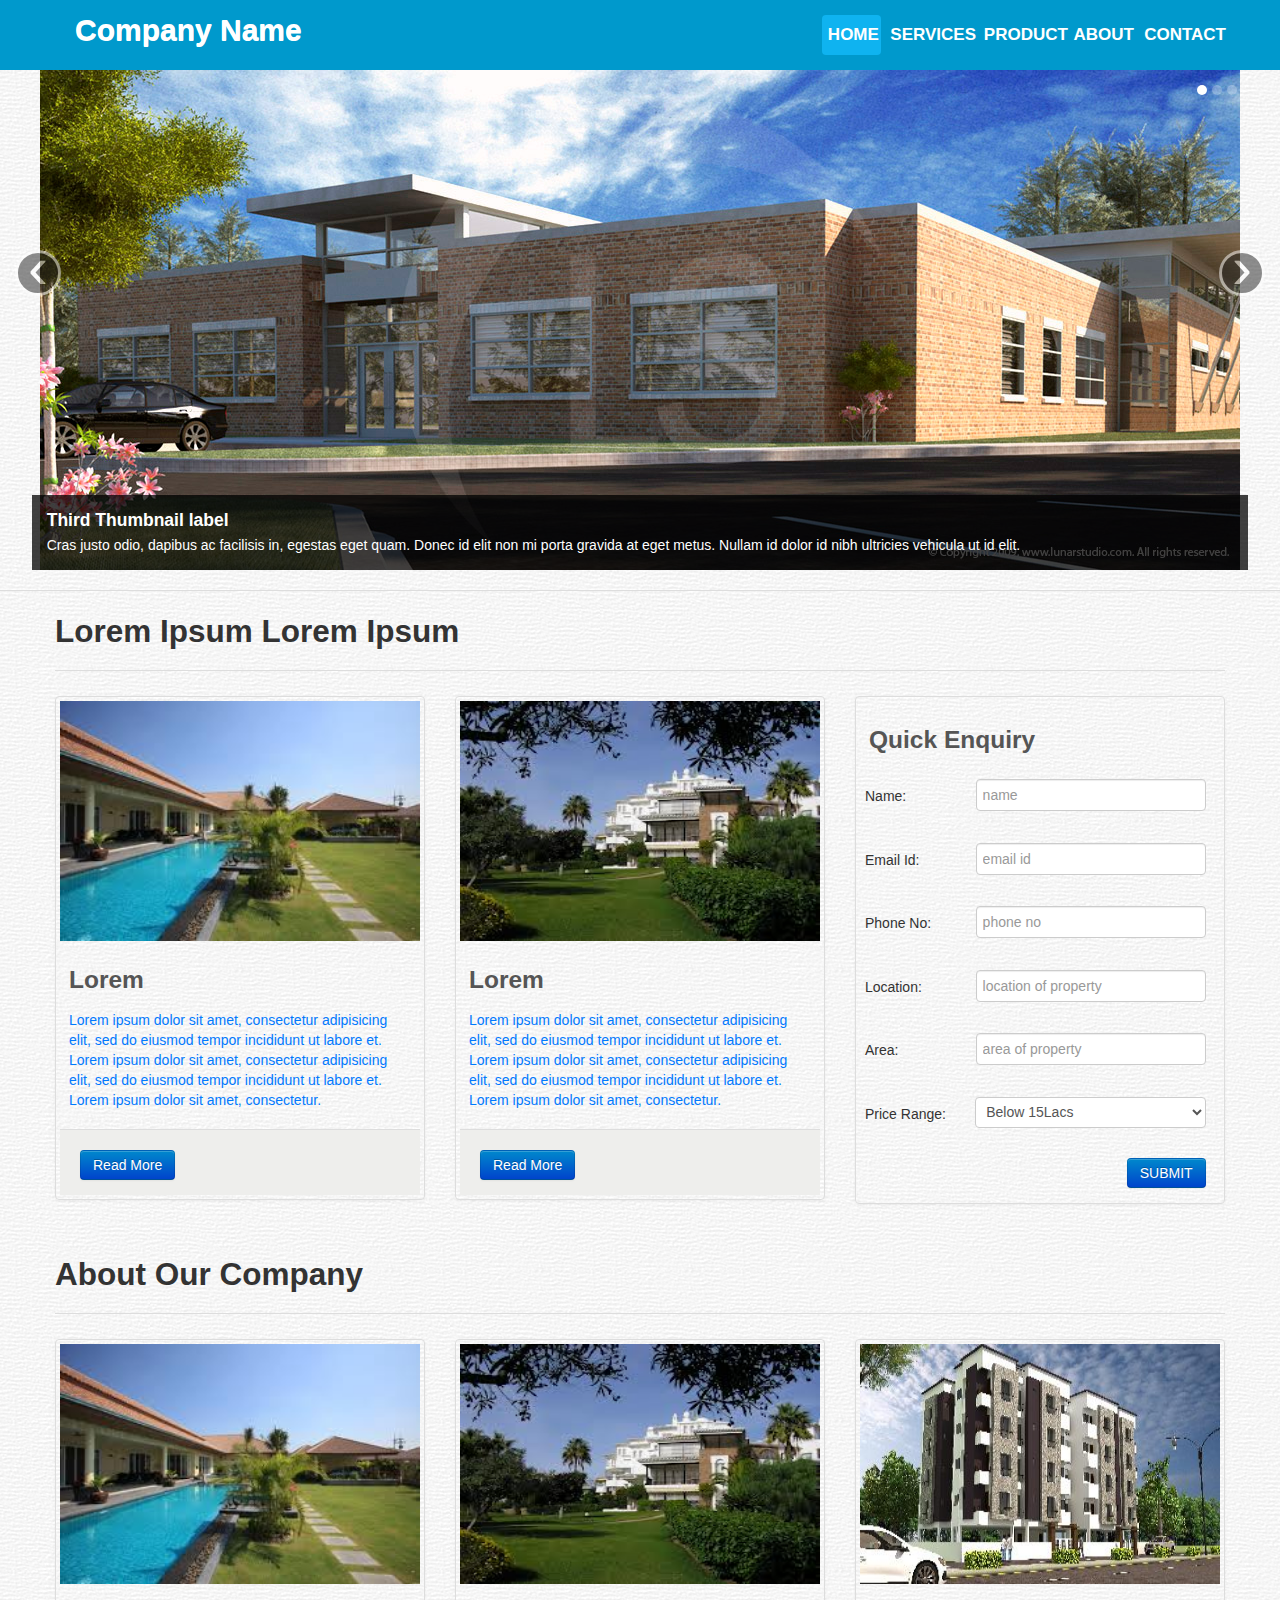
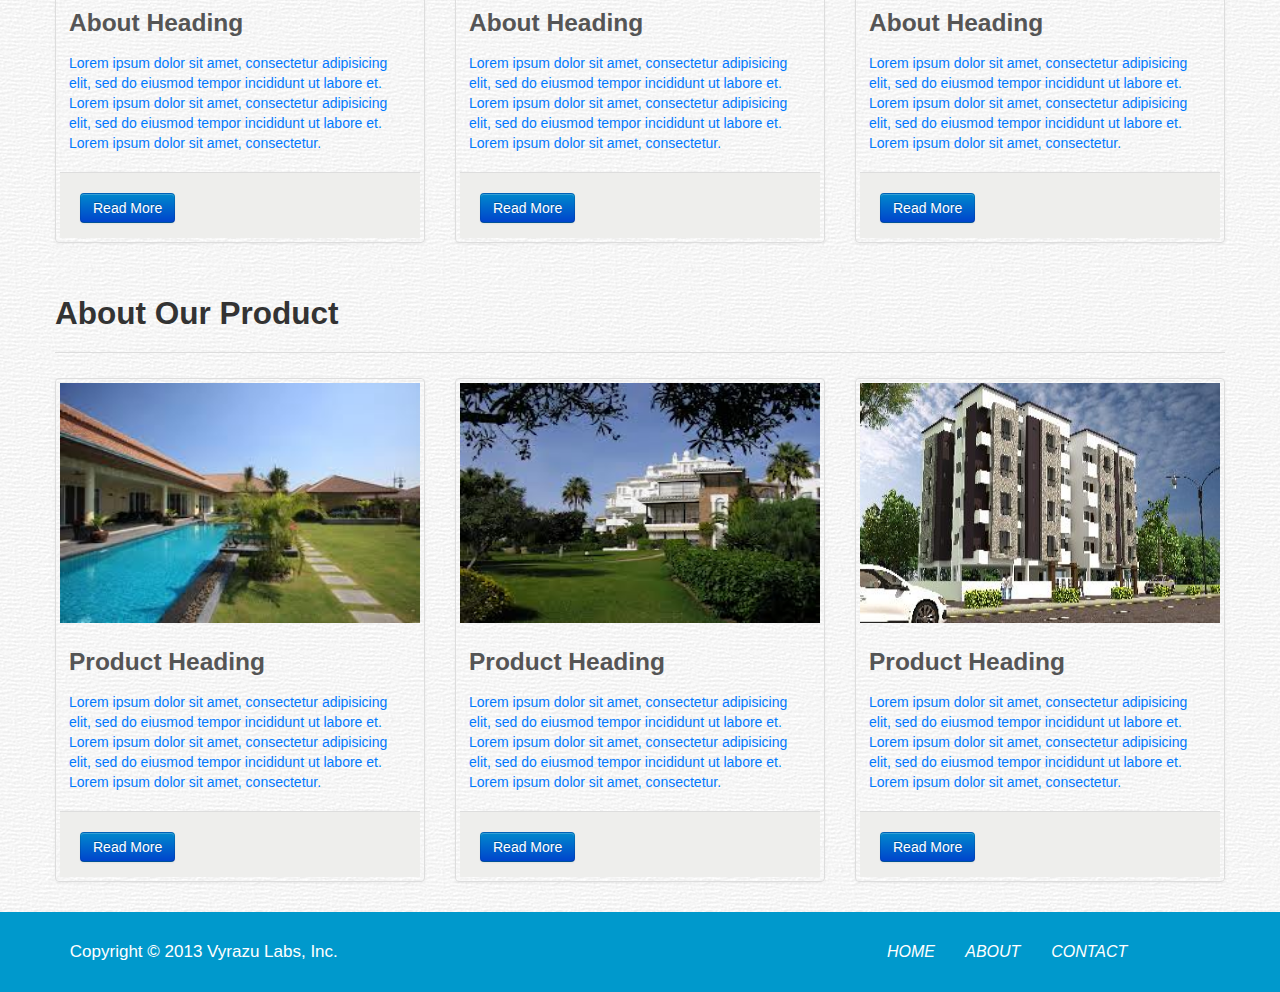
<file: index.html>
<!DOCTYPE html PUBLIC "-//W3C//DTD XHTML 1.0 Transitional//EN" "http://www.w3.org/TR/xhtml1/DTD/xhtml1-transitional.dtd">
<html xmlns="http://www.w3.org/1999/xhtml">
<head>
<meta http-equiv="Content-Type" content="text/html; charset=utf-8" />
<meta name="viewport" content="width=device-width, initial-scale=1.0">
<link href="css/bootstrap.css" type="text/css" rel="stylesheet" />
<link href="css/bootstrap-responsive.css" type="text/css" rel="stylesheet" />
<link href="css/style.css" type="text/css" rel="stylesheet" />
<script src="http://ajax.googleapis.com/ajax/libs/jquery/1.10.2/jquery.min.js"></script>
<script src="js/bootstrap.js"></script>
<title>HOME</title>
</head>

<body>
	<!----- header starts here ----------->
	<div class="header">
    	<div class="navbar navbar-fixed-top nav_top">
        
            <div class="container">
                <a class="brand_header">Company Name</a>
                <a class="btn btn-navbar" data-toggle="collapse" data-target=".nav-collapse">
                	<span class="icon-bar"></span>
                    <span class="icon-bar"></span>
                    <span class="icon-bar"></span>
                </a>
                <div class="nav-collapse collapse" style="height:0px;">
                	<ul class="nav pull-right nav_bar">
                    	<li><a href="index.html" class="nav_bar_active">HOME</a></li>
                        <li><a href="services.html">SERVICES</a></li>
                        <li><a href="product.html">PRODUCT</a></li>
                        <li><a href="about.html">ABOUT</a></li>
                        <li><a href="contact.html">CONTACT</a></li>
                    </ul>
                </div>
            </div>
           
        </div>
    </div>
    <!------- header ends here---------->
    <div class="content">
    <!------- slider starts here ------->
 		<div class="slider_outline">
        
            <div id="myCarousel" class="carousel slide">
              <ol class="carousel-indicators">
                <li data-target="#myCarousel" data-slide-to="0" class="active"></li>
                <li data-target="#myCarousel" data-slide-to="1"></li>
                <li data-target="#myCarousel" data-slide-to="2"></li>
              </ol>
              <!-- Carousel items -->
              <div class="carousel-inner">
                <div class="active item">
                	<img src="img/bootstrap-mdo-sfmoma-01.jpg" />
                    <div class="carousel-caption">
                      <h4>Third Thumbnail label</h4>
                      <p>Cras justo odio, dapibus ac facilisis in, egestas eget quam. Donec id elit non mi porta gravida at eget metus. Nullam id dolor id nibh ultricies vehicula ut id elit.</p>
                    </div>
                </div>
                <div class="item">
                	<img src="img/bootstrap-mdo-sfmoma-02.jpg" />
                    <div class="carousel-caption">
                      <h4>Third Thumbnail label</h4>
                      <p>Cras justo odio, dapibus ac facilisis in, egestas eget quam. Donec id elit non mi porta gravida at eget metus. Nullam id dolor id nibh ultricies vehicula ut id elit.</p>
                    </div>
                </div>
                <div class="item">
                	<img src="img/bootstrap-mdo-sfmoma-03.jpg" />
                    <div class="carousel-caption">
                      <h4>Third Thumbnail label</h4>
                      <p>Cras justo odio, dapibus ac facilisis in, egestas eget quam. Donec id elit non mi porta gravida at eget metus. Nullam id dolor id nibh ultricies vehicula ut id elit.</p>
                    </div>
                </div>
              </div>
              <!-- Carousel nav -->
              <a class="carousel-control left" href="#myCarousel" data-slide="prev">&lsaquo;</a>
              <a class="carousel-control right" href="#myCarousel" data-slide="next">&rsaquo;</a>
            </div>        
        
        </div>
    <!------ slider ends here ---------->
    <!------ container Section starts here -------->
   		<div class="container">
        	<div class="page-header">
            	<h2> Lorem Ipsum Lorem Ipsum</h2>
            </div>
           <!----- 2nd section starts here ---------->
            <div class="row-fluid">
            	<ul class="thumbnails">
                	<li class="span4">
                    	<div class="thumbnail">
                        	<img src="img/image.jpg" alt="image1" class="thumbnail_img"/>
                            <div class="caption">
                            	<h3>Lorem</h3>
                                <p>Lorem ipsum dolor sit amet, consectetur adipisicing elit, sed do eiusmod tempor incididunt ut labore et. Lorem ipsum dolor sit amet, consectetur adipisicing elit, sed do eiusmod tempor incididunt ut labore et. Lorem ipsum dolor sit amet, consectetur.</p>
                            </div>
                            <div class="thumbnail_footer">
                            	<p> <a class="btn btn-primary" href="#"> Read More</a></p>
                            </div>
                        </div>
                    </li>
                    
                    <li class="span4">
                    	<div class="thumbnail">
                        	<img src="img/image2.jpg" alt="image2" class="thumbnail_img"/>
                            <div class="caption">
                            	<h3>Lorem</h3>
                                <p>Lorem ipsum dolor sit amet, consectetur adipisicing elit, sed do eiusmod tempor incididunt ut labore et. Lorem ipsum dolor sit amet, consectetur adipisicing elit, sed do eiusmod tempor incididunt ut labore et. Lorem ipsum dolor sit amet, consectetur.</p>
                            </div>
                            <div class="thumbnail_footer">
                            	<p> <a class="btn btn-primary" href="#"> Read More</a></p>
                            </div>
                        </div>
                    </li>
                    
                    <li class="span4">
                    	<div class="thumbnail">
                        	<div class="caption">
                            	<h3>Quick Enquiry</h3>
                            </div>
                             <form action="#" method="post" class="contact_form_h">
                                <div class="control-group">
                                    <div class="contact_form_label_h pull-left">Name:</div>
                                    <input type="text" placeholder="name" name="" class="pull-right"/>
                                    <div class="clearfix"></div>
                                </div>
                                <div class="control-group">
                                    <div class="contact_form_label_h pull-left">Email Id:</div>
                                    <input type="text" placeholder="email id" name="" class="pull-right"/>
                                    <div class="clearfix"></div>
                                </div>    
                                <div class="control-group">
                                    <div class="contact_form_label_h pull-left">Phone No:</div>
                                    <input type="text" placeholder="phone no" name="" class="pull-right"/>
                                    <div class="clearfix"></div>
                                </div>
                                <div class="control-group">
                                    <div class="contact_form_label_h pull-left">Location:</div>
                                    <input type="text" placeholder="location of property" name="" class="pull-right"/>
                                    <div class="clearfix"></div>
                                </div>
                                <div class="control-group">
                                    <div class="contact_form_label_h pull-left">Area:</div>
                                    <input type="text" placeholder="area of property" name="" class="pull-right"/>
                                    <div class="clearfix"></div>
                                </div>
                                <div class="control-group">
                                    <div class="contact_form_label_h pull-left">Price Range:</div>
                                    <select class="pull-right">
                                        <option>Below 15Lacs</option>
                                        <option>15Lacs - 30Lacs</option>
                                        <option>30Lac - 60Lacs</option>
                                        <option>60Lac - 1Crore</option>
                                        <option>Above 1Crore</option>
                                    </select>
                                    <div class="clearfix"></div>
                                </div>
                                <div class="control-group">
                                    <input type="submit" class="btn btn-primary pull-right" value="SUBMIT" />
                                    <div class="clearfix"></div>
                                </div>
                    		</form>
                        </div>
                    </li>
                </ul>
            </div>
            <!----- 2nd section ends here -------->
            <div class="page-header">
            	<h2> About Our Company</h2>
            </div>
            
             <!----- 4th section starts here ---------->
            <div class="row-fluid">
            	<ul class="thumbnails">
                	<li class="span4">
                    	<div class="thumbnail">
                        	<img src="img/image.jpg" alt="image1" class="thumbnail_img"/>
                            <div class="caption">
                            	<h3>About Heading</h3>
                                <p>Lorem ipsum dolor sit amet, consectetur adipisicing elit, sed do eiusmod tempor incididunt ut labore et. Lorem ipsum dolor sit amet, consectetur adipisicing elit, sed do eiusmod tempor incididunt ut labore et. Lorem ipsum dolor sit amet, consectetur.</p>
                            </div>
                            <div class="thumbnail_footer">
                            	<p> <a class="btn btn-primary" href="#"> Read More</a></p>
                            </div>
                        </div>
                    </li>
                    
                    <li class="span4">
                    	<div class="thumbnail">
                        	<img src="img/image2.jpg" alt="image2" class="thumbnail_img"/>
                            <div class="caption">
                            	<h3>About Heading</h3>
                                <p>Lorem ipsum dolor sit amet, consectetur adipisicing elit, sed do eiusmod tempor incididunt ut labore et. Lorem ipsum dolor sit amet, consectetur adipisicing elit, sed do eiusmod tempor incididunt ut labore et. Lorem ipsum dolor sit amet, consectetur.</p>
                            </div>
                            <div class="thumbnail_footer">
                            	<p> <a class="btn btn-primary" href="#"> Read More</a></p>
                            </div>
                        </div>
                    </li>
                    
                    <li class="span4">
                    	<div class="thumbnail">
                        	<img src="img/image3.jpg" alt="image3" class="thumbnail_img"/>
                            <div class="caption">
                            	<h3>About Heading</h3>
                                <p>Lorem ipsum dolor sit amet, consectetur adipisicing elit, sed do eiusmod tempor incididunt ut labore et. Lorem ipsum dolor sit amet, consectetur adipisicing elit, sed do eiusmod tempor incididunt ut labore et. Lorem ipsum dolor sit amet, consectetur.</p>
                            </div>
                            <div class="thumbnail_footer">
                            	<p> <a class="btn btn-primary" href="#"> Read More</a></p>
                            </div>
                        </div>
                    </li>
                </ul>
            </div>
            <!----- 4th section ends here -------->
            <div class="page-header">
            	<h2> About Our Product</h2>
            </div>
            
             <!----- 6th section starts here ---------->
            <div class="row-fluid">
            	<ul class="thumbnails">
                	<li class="span4">
                    	<div class="thumbnail">
                        	<img src="img/image.jpg" alt="image1" class="thumbnail_img"/>
                            <div class="caption">
                            	<h3>Product Heading</h3>
                                <p>Lorem ipsum dolor sit amet, consectetur adipisicing elit, sed do eiusmod tempor incididunt ut labore et. Lorem ipsum dolor sit amet, consectetur adipisicing elit, sed do eiusmod tempor incididunt ut labore et. Lorem ipsum dolor sit amet, consectetur.</p>
                            </div>
                            <div class="thumbnail_footer">
                            	<p> <a class="btn btn-primary" href="#"> Read More</a></p>
                            </div>
                        </div>
                    </li>
                    
                    <li class="span4">
                    	<div class="thumbnail">
                        	<img src="img/image2.jpg" alt="image2" class="thumbnail_img"/>
                            <div class="caption">
                            	<h3>Product Heading</h3>
                                <p>Lorem ipsum dolor sit amet, consectetur adipisicing elit, sed do eiusmod tempor incididunt ut labore et. Lorem ipsum dolor sit amet, consectetur adipisicing elit, sed do eiusmod tempor incididunt ut labore et. Lorem ipsum dolor sit amet, consectetur.</p>
                            </div>
                            <div class="thumbnail_footer">
                            	<p> <a class="btn btn-primary" href="#"> Read More</a></p>
                            </div>
                        </div>
                    </li>
                    
                    <li class="span4">
                    	<div class="thumbnail">
                        	<img src="img/image3.jpg" alt="image3" class="thumbnail_img"/>
                            <div class="caption">
                            	<h3>Product Heading</h3>
                                <p>Lorem ipsum dolor sit amet, consectetur adipisicing elit, sed do eiusmod tempor incididunt ut labore et. Lorem ipsum dolor sit amet, consectetur adipisicing elit, sed do eiusmod tempor incididunt ut labore et. Lorem ipsum dolor sit amet, consectetur.</p>
                            </div>
                            <div class="thumbnail_footer">
                            	<p> <a class="btn btn-primary" href="#"> Read More</a></p>
                            </div>
                        </div>
                    </li>
                </ul>
            </div>
            <!----- 6th section ends here -------->
        </div>
    <!------ container Section ends here ---------->
     </div>   
    <!------- footer starts here ----------->
    	<div class="footer">
        	<div class="container">
            	<div class="row-fluid">
                	<div class="span4">
                    	<p> Copyright © 2013 Vyrazu Labs, Inc.</p>
                    </div>
                    <div class="span4 offset4">
                    	<ul class="thumbnails footer_nav">
                        	<li><a href="#">HOME</a></li>
                        	<li><a href="#">ABOUT</a></li>
                            <li><a href="#">CONTACT</a></li>
                        </ul>
                    </div>
                </div>
            </div>
        </div>
    <!------- footer ends here ----------->    

</body>
</html>
</file>
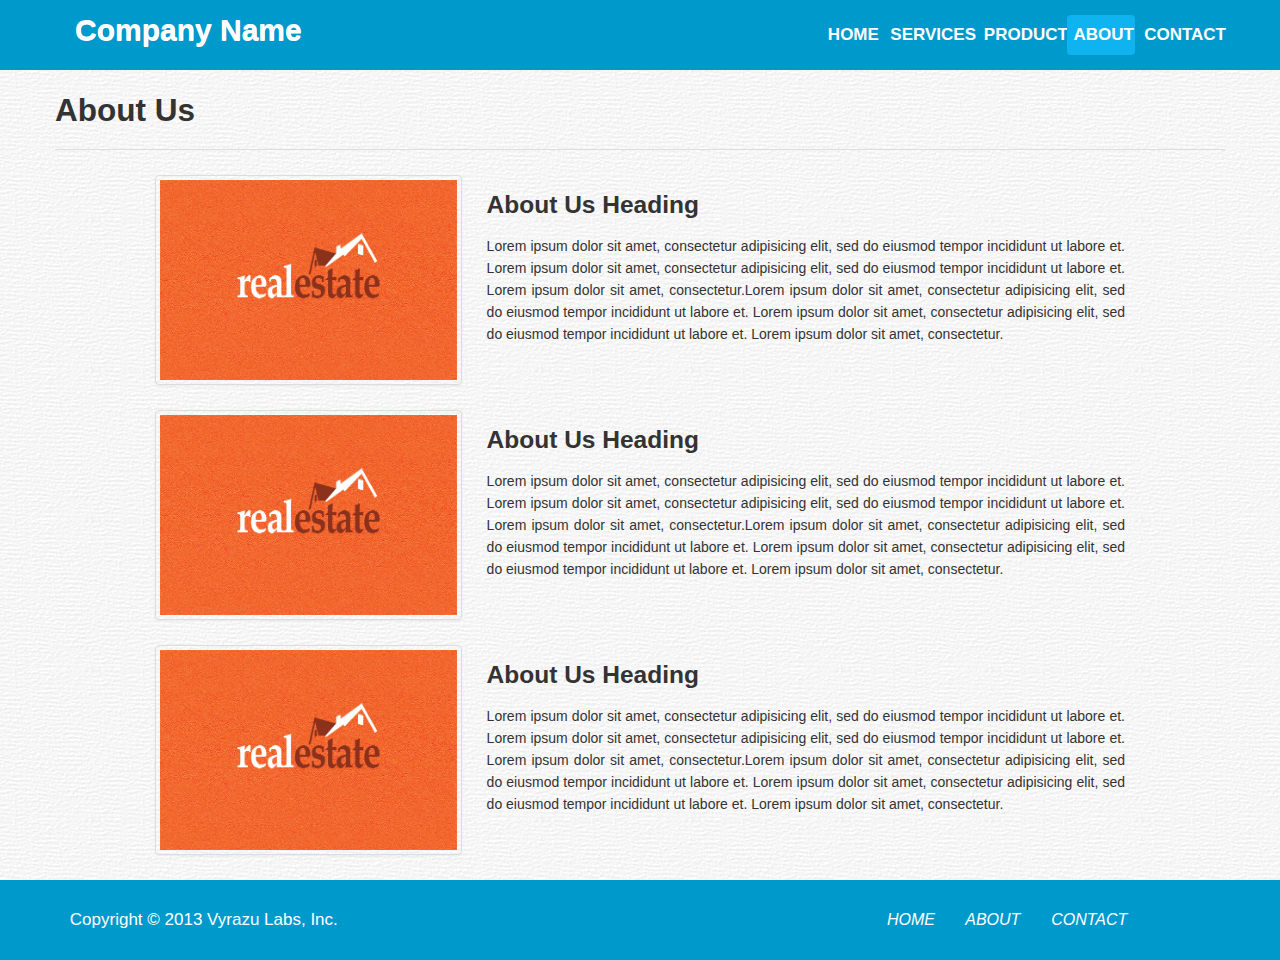
<file: about.html>
<!DOCTYPE html PUBLIC "-//W3C//DTD XHTML 1.0 Transitional//EN" "http://www.w3.org/TR/xhtml1/DTD/xhtml1-transitional.dtd">
<html xmlns="http://www.w3.org/1999/xhtml">
<head>
<meta http-equiv="Content-Type" content="text/html; charset=utf-8" />
<meta name="viewport" content="width=device-width, initial-scale=1.0">
<link href="css/bootstrap.css" type="text/css" rel="stylesheet" />
<link href="css/bootstrap-responsive.css" type="text/css" rel="stylesheet" />
<link href="css/style.css" type="text/css" rel="stylesheet" />
<script src="http://ajax.googleapis.com/ajax/libs/jquery/1.10.2/jquery.min.js"></script>
<script src="js/bootstrap.js"></script>
<title>ABOUT US</title>
</head>

<body>
	<!----- header starts here ----------->
	<div class="header">
    	<div class="navbar navbar-fixed-top nav_top">
        
            <div class="container">
                <a class="brand_header">Company Name</a>
                <a class="btn btn-navbar" data-toggle="collapse" data-target=".nav-collapse">
                	<span class="icon-bar"></span>
                    <span class="icon-bar"></span>
                    <span class="icon-bar"></span>
                </a>
                <div class="nav-collapse collapse" style="height:0px;">
                	<ul class="nav pull-right nav_bar">
                    	<li><a href="index.html">HOME</a></li>
                        <li><a href="services.html">SERVICES</a></li>
                        <li><a href="product.html">PRODUCT</a></li>
                        <li><a href="about.html" class="nav_bar_active">ABOUT</a></li>
                        <li><a href="contact.html">CONTACT</a></li>
                    </ul>
                </div>
            </div>
           
        </div>
    </div>
    <!------- header ends here---------->
    <!------ content starts here ------->
    <div class="content">
    	<!------ container Section starts here ------>
        <div class="container">
        	<div class="page-header">
            	<h2>About Us</h2>
            </div>
            <!----- middle section starts here----->
            <div class="row-fluid about_article">
            	<div class="span10 offset1">
                	<div class="row-fluid about_row">
                    	<div class="span4 about_centered">
                        	<div class="thumbnail">
                            	<img src="img/about1.jpg" class="about_thumbnail_img" />
                            </div>
                        </div>
                        <div class="span8">
                        	<h3> About Us Heading</h3>
                            <p>Lorem ipsum dolor sit amet, consectetur adipisicing elit, sed do eiusmod tempor incididunt ut labore et. Lorem ipsum dolor sit amet, consectetur adipisicing elit, sed do eiusmod tempor incididunt ut labore et. Lorem ipsum dolor sit amet, consectetur.Lorem ipsum dolor sit amet, consectetur adipisicing elit, sed do eiusmod tempor incididunt ut labore et. Lorem ipsum dolor sit amet, consectetur adipisicing elit, sed do eiusmod tempor incididunt ut labore et. Lorem ipsum dolor sit amet, consectetur.</p>
                        </div>
                    </div>
                    <div class="row-fluid about_row">
                    	<div class="span4 about_centered">
                        	<div class="thumbnail">
                            	<img src="img/about1.jpg" class="about_thumbnail_img" />
                            </div>
                        </div>
                        <div class="span8">
                        	<h3> About Us Heading</h3>
                            <p>Lorem ipsum dolor sit amet, consectetur adipisicing elit, sed do eiusmod tempor incididunt ut labore et. Lorem ipsum dolor sit amet, consectetur adipisicing elit, sed do eiusmod tempor incididunt ut labore et. Lorem ipsum dolor sit amet, consectetur.Lorem ipsum dolor sit amet, consectetur adipisicing elit, sed do eiusmod tempor incididunt ut labore et. Lorem ipsum dolor sit amet, consectetur adipisicing elit, sed do eiusmod tempor incididunt ut labore et. Lorem ipsum dolor sit amet, consectetur.</p>
                        </div>
                    </div>
                    <div class="row-fluid about_row">
                    	<div class="span4 about_centered">
                        	<div class="thumbnail">
                            	<img src="img/about1.jpg" class="about_thumbnail_img" />
                            </div>
                        </div>
                        <div class="span8">
                        	<h3> About Us Heading</h3>
                            <p>Lorem ipsum dolor sit amet, consectetur adipisicing elit, sed do eiusmod tempor incididunt ut labore et. Lorem ipsum dolor sit amet, consectetur adipisicing elit, sed do eiusmod tempor incididunt ut labore et. Lorem ipsum dolor sit amet, consectetur.Lorem ipsum dolor sit amet, consectetur adipisicing elit, sed do eiusmod tempor incididunt ut labore et. Lorem ipsum dolor sit amet, consectetur adipisicing elit, sed do eiusmod tempor incididunt ut labore et. Lorem ipsum dolor sit amet, consectetur.</p>
                        </div>
                    </div>
                </div>
            </div>
            <!----- middle section ends here------->
        </div>
        <!------ container Section ends here -------->    
    </div>
    <!------ content ends here ------->
    <!------- footer starts here ----------->
    	<div class="footer">
        	<div class="container">
            	<div class="row-fluid">
                	<div class="span4">
                    	<p> Copyright © 2013 Vyrazu Labs, Inc.</p>
                    </div>
                    <div class="span4 offset4">
                    	<ul class="thumbnails footer_nav">
                        	<li><a href="#">HOME</a></li>
                        	<li><a href="#">ABOUT</a></li>
                            <li><a href="#">CONTACT</a></li>
                        </ul>
                    </div>
                </div>
            </div>
        </div>
    <!------- footer ends here ----------->
</body>
</html>
</file>
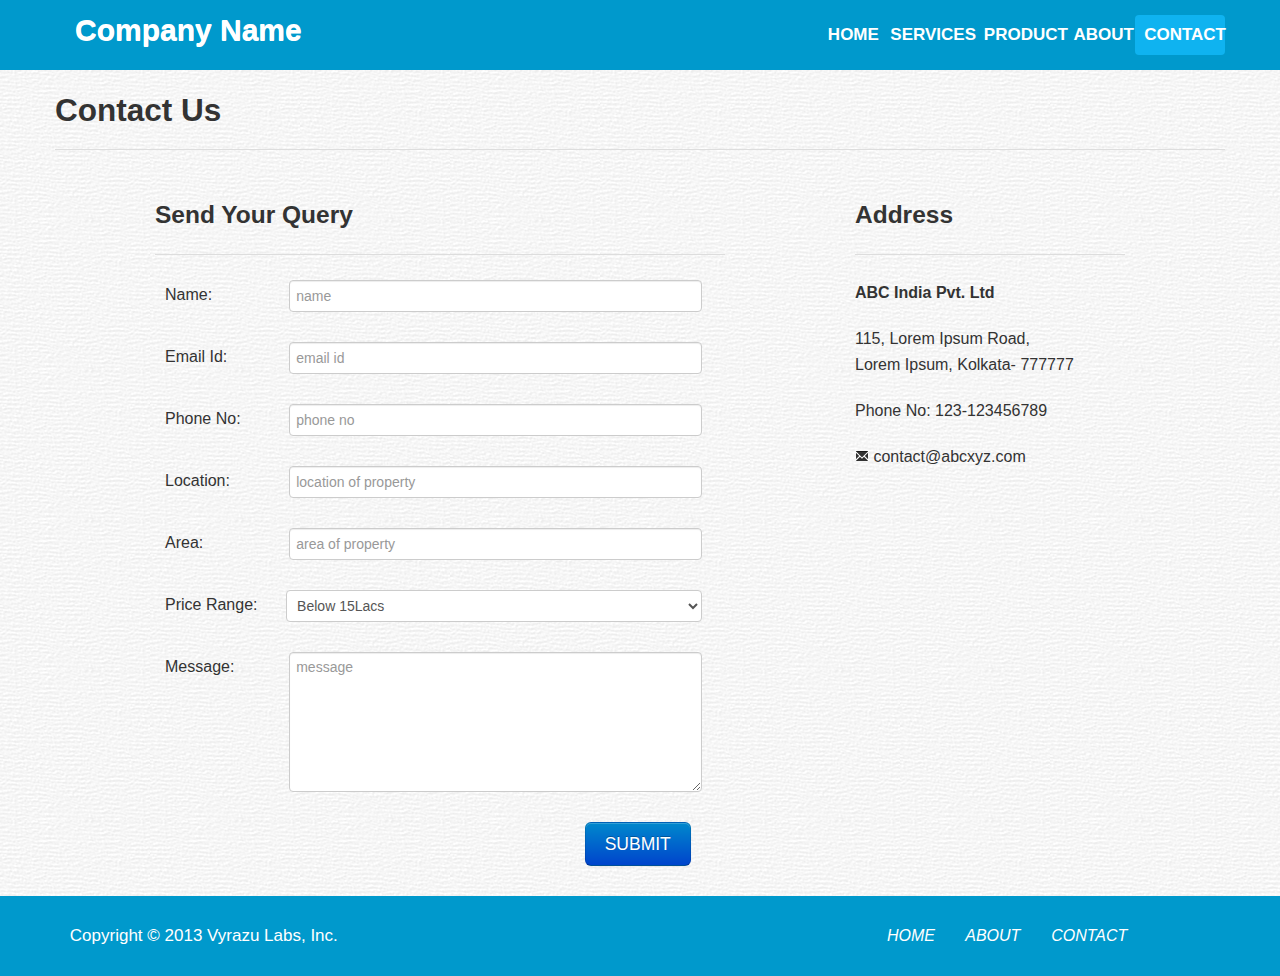
<file: contact.html>
<!DOCTYPE html PUBLIC "-//W3C//DTD XHTML 1.0 Transitional//EN" "http://www.w3.org/TR/xhtml1/DTD/xhtml1-transitional.dtd">
<html xmlns="http://www.w3.org/1999/xhtml">
<head>
<meta http-equiv="Content-Type" content="text/html; charset=utf-8" />
<meta name="viewport" content="width=device-width, initial-scale=1.0">
<link href="css/bootstrap.css" type="text/css" rel="stylesheet" />
<link href="css/bootstrap-responsive.css" type="text/css" rel="stylesheet" />
<link href="css/style.css" type="text/css" rel="stylesheet" />
<script src="http://ajax.googleapis.com/ajax/libs/jquery/1.10.2/jquery.min.js"></script>
<script src="js/bootstrap.js"></script>
<title>CONTACT US</title>
</head>

<body>
	<!----- header starts here ----------->
	<div class="header">
    	<div class="navbar navbar-fixed-top nav_top">
        
            <div class="container">
                <a class="brand_header">Company Name</a>
                <a class="btn btn-navbar" data-toggle="collapse" data-target=".nav-collapse">
                	<span class="icon-bar"></span>
                    <span class="icon-bar"></span>
                    <span class="icon-bar"></span>
                </a>
                <div class="nav-collapse collapse" style="height:0px;">
                	<ul class="nav pull-right nav_bar">
                    	<li><a href="index.html">HOME</a></li>
                        <li><a href="services.html">SERVICES</a></li>
                        <li><a href="product.html">PRODUCT</a></li>
                        <li><a href="about.html">ABOUT</a></li>
                        <li><a href="contact.html" class="nav_bar_active">CONTACT</a></li>
                    </ul>
                </div>
            </div>
           
        </div>
    </div>
    <!------- header ends here---------->
    <!------ content starts here ------->
    <div class="content">
    	<!------ container Section starts here ------>
        <div class="container">
        	<div class="page-header">
            	<h2>Contact Us</h2>
            </div>
            <!---- middle section starts here -------->
            <div class="row-fluid">
            	<div class="span6 offset1">
                	<div class="page-header">
                    	<h3> Send Your Query</h3>
                    </div>
                    <form action="#" method="post" class="contact_form">
                    	<div class="control-group">
                        	<div class="contact_form_label pull-left">Name:</div>
                            <input type="text" placeholder="name" name="" class="pull-right"/>
                            <div class="clearfix"></div>
                        </div>
                        <div class="control-group">
                        	<div class="contact_form_label pull-left">Email Id:</div>
                            <input type="text" placeholder="email id" name="" class="pull-right"/>
                            <div class="clearfix"></div>
                        </div>    
                        <div class="control-group">
                        	<div class="contact_form_label pull-left">Phone No:</div>
                            <input type="text" placeholder="phone no" name="" class="pull-right"/>
                            <div class="clearfix"></div>
                        </div>
                         <div class="control-group">
                        	<div class="contact_form_label pull-left">Location:</div>
                            <input type="text" placeholder="location of property" name="" class="pull-right"/>
                            <div class="clearfix"></div>
                        </div>
                         <div class="control-group">
                        	<div class="contact_form_label pull-left">Area:</div>
                            <input type="text" placeholder="area of property" name="" class="pull-right"/>
                            <div class="clearfix"></div>
                        </div>
                         <div class="control-group">
                        	<div class="contact_form_label pull-left">Price Range:</div>
                            <select class="pull-right">
                            	<option>Below 15Lacs</option>
                                <option>15Lacs - 30Lacs</option>
                                <option>30Lac - 60Lacs</option>
                                <option>60Lac - 1Crore</option>
                                <option>Above 1Crore</option>
                            </select>
                            <div class="clearfix"></div>
                        </div>
                        <div class="control-group">
                        	<div class="contact_form_label pull-left">Message:</div>
                            <textarea placeholder="message" name="" rows="30" cols="30" class="pull-right"></textarea>
                            <div class="clearfix"></div>
                        </div>
                        <div class="control-group">
                        	<input type="submit" class="btn btn-primary btn-large pull-right" value="SUBMIT" />
                            <div class="clearfix"></div>
                        </div>
                    </form>
                </div>
                <div class="span3 offset1">
                	<div class="page-header">
                    	<h3> Address</h3>
                    </div>
                    <div class="row-fluid">
                    	<address class="contact_address"> 
                        	<div class="contact_bottom_space"><strong>ABC India Pvt. Ltd</strong></div>
                            <div class="contact_bottom_space">115, Lorem Ipsum Road,<br /> Lorem Ipsum,
                            Kolkata- 777777
                            </div>
                            <div class="contact_bottom_space">Phone No: 123-123456789</div>
                            <div class="contact_bottom_space">
                            	<i class="icon-envelope"></i>
                                contact@abcxyz.com
                            </div>
                        </address>
                    </div>
                </div>
            </div>
            <!---- middle section ends here ---------->
        </div>
        <!------ container Section ends here -------->    
    </div>
    <!------ content ends here ------->
    <!------- footer starts here ----------->
    	<div class="footer">
        	<div class="container">
            	<div class="row-fluid">
                	<div class="span4">
                    	<p> Copyright © 2013 Vyrazu Labs, Inc.</p>
                    </div>
                    <div class="span4 offset4">
                    	<ul class="thumbnails footer_nav">
                        	<li><a href="#">HOME</a></li>
                        	<li><a href="#">ABOUT</a></li>
                            <li><a href="#">CONTACT</a></li>
                        </ul>
                    </div>
                </div>
            </div>
        </div>
    <!------- footer ends here ----------->
</body>
</html>
</file>
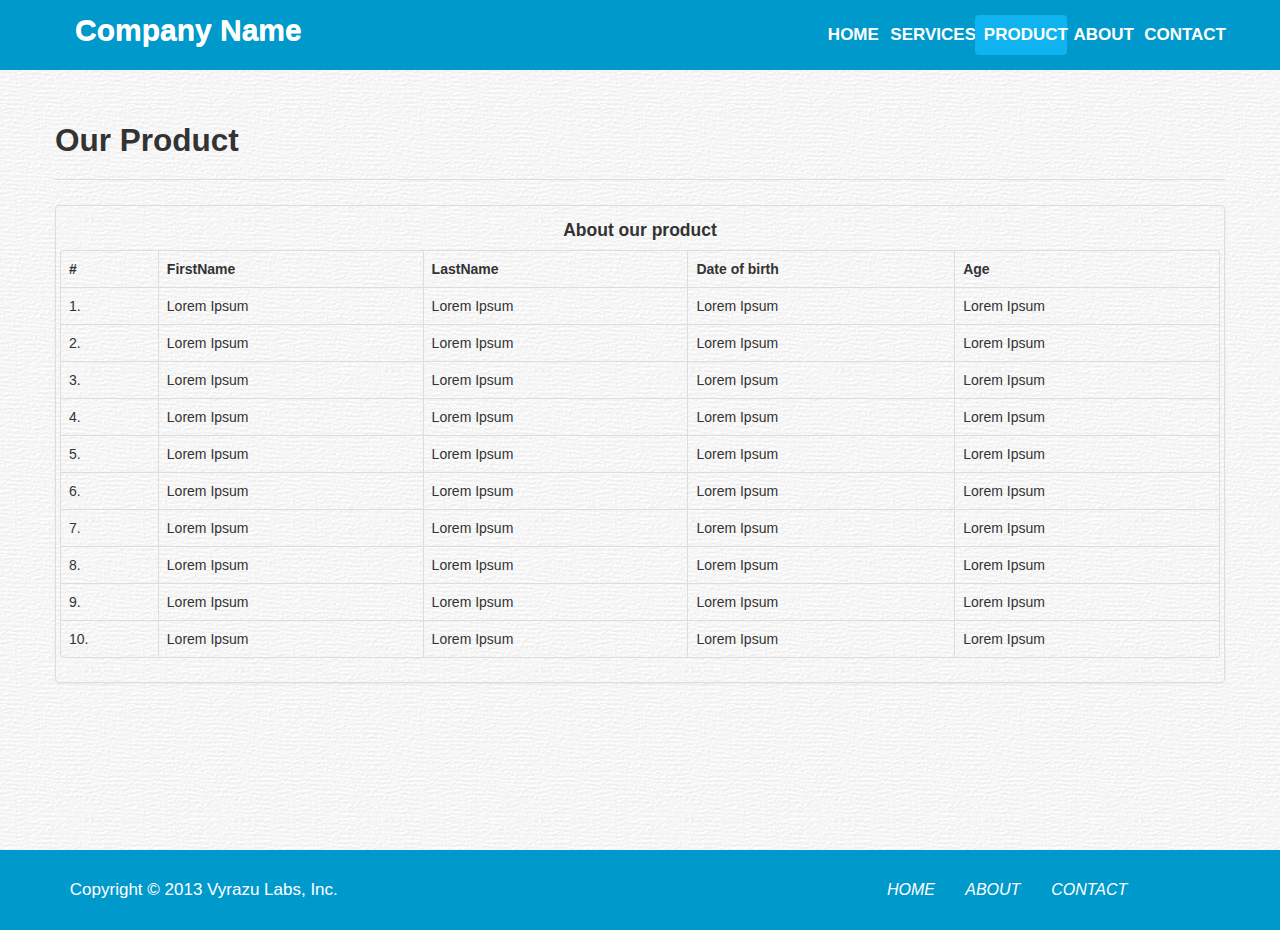
<file: product.html>
<!DOCTYPE html PUBLIC "-//W3C//DTD XHTML 1.0 Transitional//EN" "http://www.w3.org/TR/xhtml1/DTD/xhtml1-transitional.dtd">
<html xmlns="http://www.w3.org/1999/xhtml">
<head>
<meta http-equiv="Content-Type" content="text/html; charset=utf-8" />
<meta name="viewport" content="width=device-width, initial-scale=1.0">
<link href="css/bootstrap.css" type="text/css" rel="stylesheet" />
<link href="css/bootstrap-responsive.css" type="text/css" rel="stylesheet" />
<link href="css/style.css" type="text/css" rel="stylesheet" />
<script src="http://ajax.googleapis.com/ajax/libs/jquery/1.10.2/jquery.min.js"></script>
<script src="js/bootstrap.js"></script>
<title>PRODUCT</title>
</head>

<body>
	<!----- header starts here ----------->
	<div class="header">
    	<div class="navbar navbar-fixed-top nav_top">
        
            <div class="container">
                <a class="brand_header">Company Name</a>
                <a class="btn btn-navbar" data-toggle="collapse" data-target=".nav-collapse">
                	<span class="icon-bar"></span>
                    <span class="icon-bar"></span>
                    <span class="icon-bar"></span>
                </a>
                <div class="nav-collapse collapse" style="height:0px;">
                	<ul class="nav pull-right nav_bar">
                    	<li><a href="index.html">HOME</a></li>
                        <li><a href="services.html">SERVICES</a></li>
                        <li><a href="product.html" class="nav_bar_active">PRODUCT</a></li>
                        <li><a href="about.html">ABOUT</a></li>
                        <li><a href="contact.html">CONTACT</a></li>
                    </ul>
                </div>
            </div>
           
        </div>
    </div>
    <!------- header ends here---------->
    <!------ content starts here ------->
    <div class="content product_content">
    	<!------ container Section starts here ------>
        <div class="container">
        	<div class="page-header">
            	<h2>Our Product</h2>
            </div>
            <!-------- Table starts here ----------->
            <div class="row-fluid">
            	<div class="thumbnails">
                	<div class="span12">
                    	<div class="thumbnail">
                        	<table class="table table-bordered table-hover">
                            	<caption><h4>About our product</h4></caption>
                                <thead>
                                	<tr>
                                    	<th>#</th>
                                        <th>FirstName</th>
                                        <th>LastName</th>
                                        <th>Date of birth</th>
                                        <th>Age</th>
                                    </tr>
                                </thead>
                                <tbody>
                                	<tr>
                                    	<td>1.</td>
                                        <td>Lorem Ipsum</td>
                                        <td>Lorem Ipsum</td>
                                        <td>Lorem Ipsum</td>
                                        <td>Lorem Ipsum</td>
                                    </tr>
                                    <tr>
                                    	<td>2.</td>
                                        <td>Lorem Ipsum</td>
                                        <td>Lorem Ipsum</td>
                                        <td>Lorem Ipsum</td>
                                        <td>Lorem Ipsum</td>
                                    </tr>
                                    <tr>
                                    	<td>3.</td>
                                        <td>Lorem Ipsum</td>
                                        <td>Lorem Ipsum</td>
                                        <td>Lorem Ipsum</td>
                                        <td>Lorem Ipsum</td>
                                    </tr>
                                    <tr>
                                    	<td>4.</td>
                                        <td>Lorem Ipsum</td>
                                        <td>Lorem Ipsum</td>
                                        <td>Lorem Ipsum</td>
                                        <td>Lorem Ipsum</td>
                                    </tr>
                                    <tr>
                                    	<td>5.</td>
                                        <td>Lorem Ipsum</td>
                                        <td>Lorem Ipsum</td>
                                        <td>Lorem Ipsum</td>
                                        <td>Lorem Ipsum</td>
                                    </tr>
                                    <tr>
                                    	<td>6.</td>
                                        <td>Lorem Ipsum</td>
                                        <td>Lorem Ipsum</td>
                                        <td>Lorem Ipsum</td>
                                        <td>Lorem Ipsum</td>
                                    </tr>
                                    <tr>
                                    	<td>7.</td>
                                        <td>Lorem Ipsum</td>
                                        <td>Lorem Ipsum</td>
                                        <td>Lorem Ipsum</td>
                                        <td>Lorem Ipsum</td>
                                    </tr>
                                    <tr>
                                    	<td>8.</td>
                                        <td>Lorem Ipsum</td>
                                        <td>Lorem Ipsum</td>
                                        <td>Lorem Ipsum</td>
                                        <td>Lorem Ipsum</td>
                                    </tr>
                                    <tr>
                                    	<td>9.</td>
                                        <td>Lorem Ipsum</td>
                                        <td>Lorem Ipsum</td>
                                        <td>Lorem Ipsum</td>
                                        <td>Lorem Ipsum</td>
                                    </tr>
                                    <tr>
                                    	<td>10.</td>
                                        <td>Lorem Ipsum</td>
                                        <td>Lorem Ipsum</td>
                                        <td>Lorem Ipsum</td>
                                        <td>Lorem Ipsum</td>
                                    </tr>
                                </tbody>
                            </table>  
                        </div>
                    </div>
                </div>
            </div>
            <!--------Table ends here -------------->
        </div>
        <!------ container Section ends here -------->    
    </div>
    <!------ content ends here ------->
    <!------- footer starts here ----------->
    	<div class="footer">
        	<div class="container">
            	<div class="row-fluid">
                	<div class="span4">
                    	<p> Copyright © 2013 Vyrazu Labs, Inc.</p>
                    </div>
                    <div class="span4 offset4">
                    	<ul class="thumbnails footer_nav">
                        	<li><a href="#">HOME</a></li>
                        	<li><a href="#">ABOUT</a></li>
                            <li><a href="#">CONTACT</a></li>
                        </ul>
                    </div>
                </div>
            </div>
        </div>
    <!------- footer ends here ----------->  
</body>
</html>
</file>
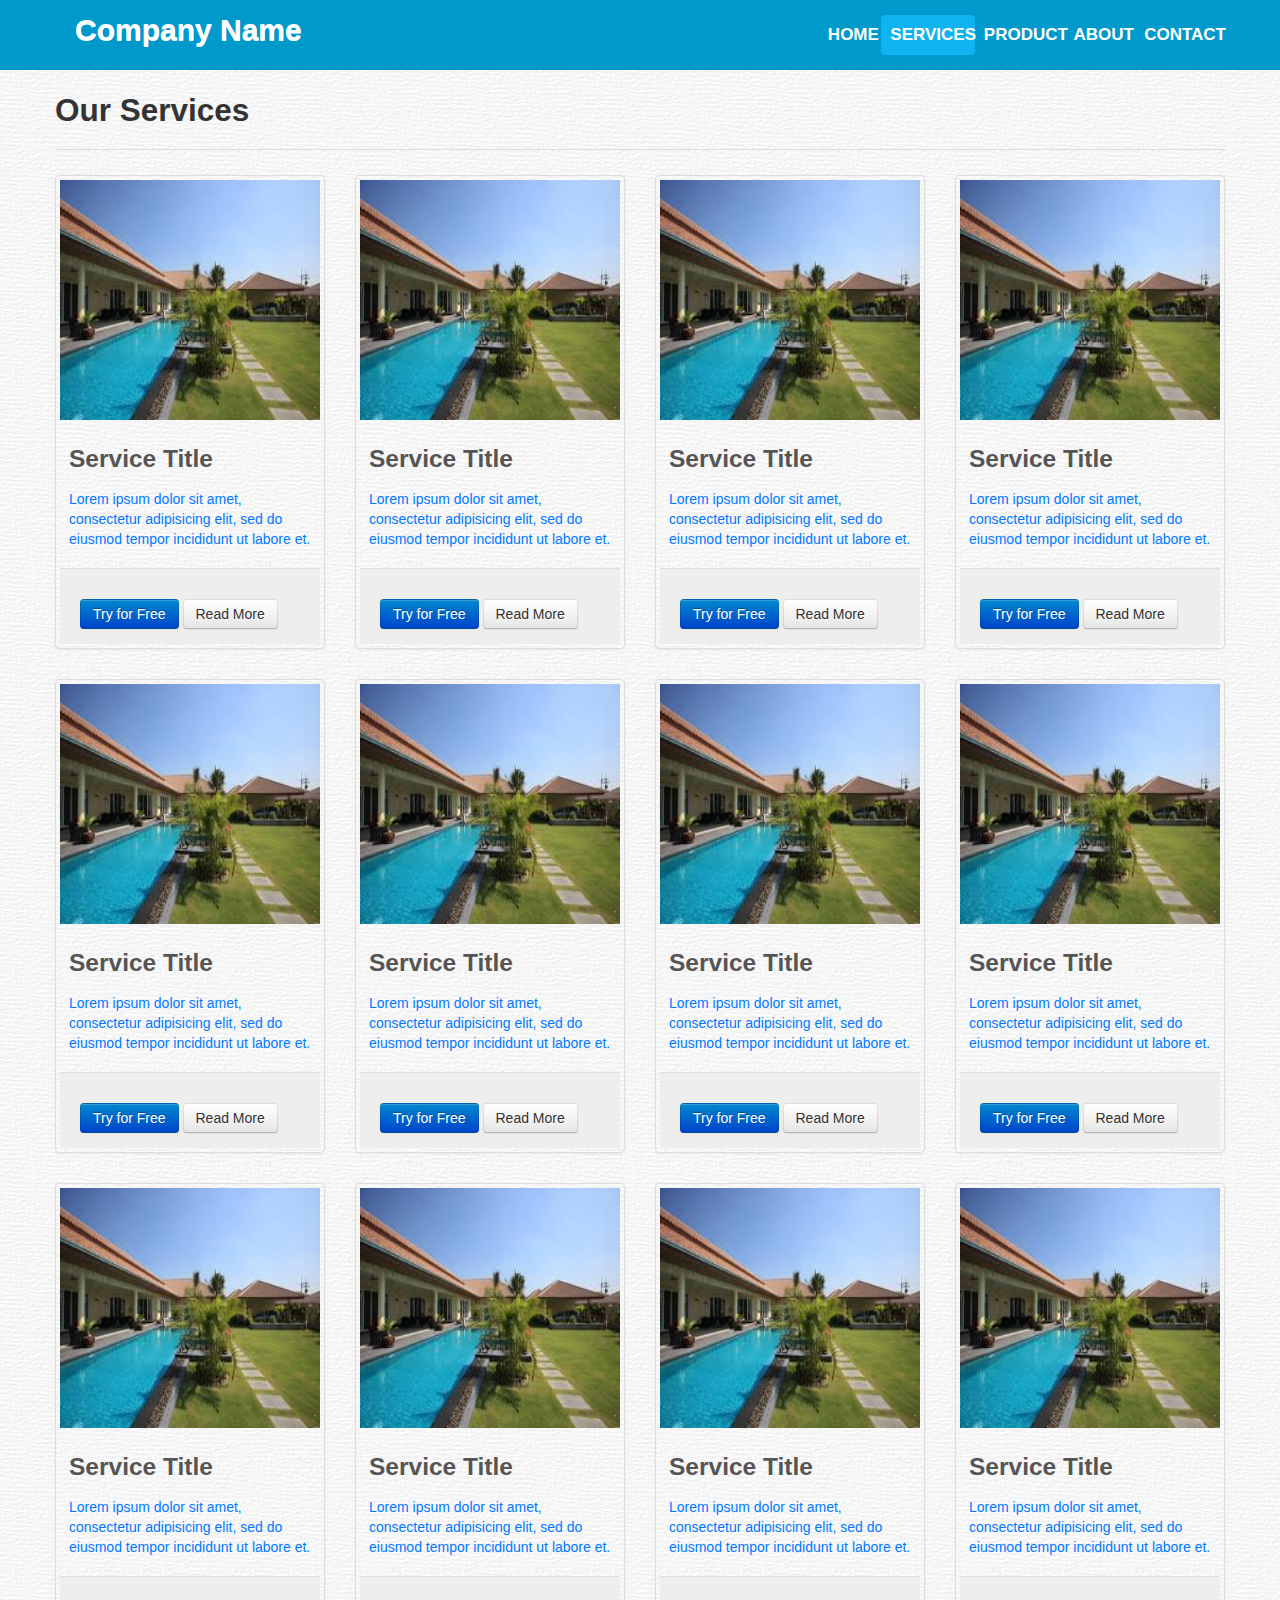
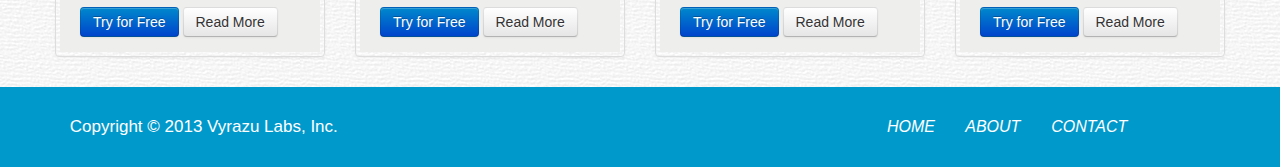
<file: services.html>
<!DOCTYPE html PUBLIC "-//W3C//DTD XHTML 1.0 Transitional//EN" "http://www.w3.org/TR/xhtml1/DTD/xhtml1-transitional.dtd">
<html xmlns="http://www.w3.org/1999/xhtml">
<head>
<meta http-equiv="Content-Type" content="text/html; charset=utf-8" />
<meta name="viewport" content="width=device-width, initial-scale=1.0">
<link href="css/bootstrap.css" type="text/css" rel="stylesheet" />
<link href="css/bootstrap-responsive.css" type="text/css" rel="stylesheet" />
<link href="css/style.css" type="text/css" rel="stylesheet" />
<script src="http://ajax.googleapis.com/ajax/libs/jquery/1.10.2/jquery.min.js"></script>
<script src="js/bootstrap.js"></script>
<title>SERVICES</title>
</head>

<body>
	<!----- header starts here ----------->
	<div class="header">
    	<div class="navbar navbar-fixed-top nav_top">
        
            <div class="container">
                <a class="brand_header">Company Name</a>
                <a class="btn btn-navbar" data-toggle="collapse" data-target=".nav-collapse">
                	<span class="icon-bar"></span>
                    <span class="icon-bar"></span>
                    <span class="icon-bar"></span>
                </a>
                <div class="nav-collapse collapse" style="height:0px;">
                	<ul class="nav pull-right nav_bar">
                    	<li><a href="index.html">HOME</a></li>
                        <li><a href="services.html" class="nav_bar_active">SERVICES</a></li>
                        <li><a href="product.html">PRODUCT</a></li>
                        <li><a href="about.html">ABOUT</a></li>
                        <li><a href="contact.html">CONTACT</a></li>
                    </ul>
                </div>
            </div>
           
        </div>
    </div>
    <!------- header ends here---------->
    <!------ content starts here ------->
    <div class="content">
    	<!------ container Section starts here ------>
        <div class="container">
        	<div class="page-header">
            	<h2>Our Services</h2>
            </div>
            <!----- 2nd section starts here ---------->
            <div class="row-fluid">
            	<ul class="thumbnails">
                	<li class="span3">
                    	<div class="thumbnail">
                        	<img src="img/image.jpg" alt="image1" class="thumbnail_img"/>
                            <div class="caption">
                            	<h3>Service Title</h3>
                                <p>Lorem ipsum dolor sit amet, consectetur adipisicing elit, sed do eiusmod tempor incididunt ut labore et.</p>
                            </div>
                            <div class="thumbnail_footer">
                            	<p> 
                                	<a class="btn btn-primary p_btn" href="#"> Try for Free</a>
                                	<a class="btn p_btn" href="#"> Read More</a>
                                </p>
                            </div>
                        </div>
                    </li>
                    <li class="span3">
                    	<div class="thumbnail">
                        	<img src="img/image.jpg" alt="image1" class="thumbnail_img"/>
                            <div class="caption">
                            	<h3>Service Title</h3>
                                <p>Lorem ipsum dolor sit amet, consectetur adipisicing elit, sed do eiusmod tempor incididunt ut labore et.</p>
                            </div>
                            <div class="thumbnail_footer">
                            	<p> 
                                	<a class="btn btn-primary p_btn" href="#"> Try for Free</a>
                                	<a class="btn p_btn" href="#"> Read More</a>
                                </p>
                            </div>
                        </div>
                    </li>
                    <li class="span3">
                    	<div class="thumbnail">
                        	<img src="img/image.jpg" alt="image1" class="thumbnail_img"/>
                            <div class="caption">
                            	<h3>Service Title</h3>
                                <p>Lorem ipsum dolor sit amet, consectetur adipisicing elit, sed do eiusmod tempor incididunt ut labore et.</p>
                            </div>
                            <div class="thumbnail_footer">
                            	<p> 
                                	<a class="btn btn-primary p_btn" href="#"> Try for Free</a>
                                	<a class="btn p_btn" href="#"> Read More</a>
                                </p>
                            </div>
                        </div>
                    </li>
                    <li class="span3">
                    	<div class="thumbnail">
                        	<img src="img/image.jpg" alt="image1" class="thumbnail_img"/>
                            <div class="caption">
                            	<h3>Service Title</h3>
                                <p>Lorem ipsum dolor sit amet, consectetur adipisicing elit, sed do eiusmod tempor incididunt ut labore et.</p>
                            </div>
                            <div class="thumbnail_footer">
                            	<p> 
                                	<a class="btn btn-primary p_btn" href="#"> Try for Free</a>
                                	<a class="btn p_btn" href="#"> Read More</a>
                                </p>
                            </div>
                        </div>
                    </li>
                </ul>
            </div>
            <!----- 2nd section starts here ---------->
            
             <!----- 3rd section starts here ---------->
            <div class="row-fluid">
            	<ul class="thumbnails">
                	<li class="span3">
                    	<div class="thumbnail">
                        	<img src="img/image.jpg" alt="image1" class="thumbnail_img"/>
                            <div class="caption">
                            	<h3>Service Title</h3>
                                <p>Lorem ipsum dolor sit amet, consectetur adipisicing elit, sed do eiusmod tempor incididunt ut labore et.</p>
                            </div>
                            <div class="thumbnail_footer">
                            	<p> 
                                	<a class="btn btn-primary p_btn" href="#"> Try for Free</a>
                                	<a class="btn p_btn" href="#"> Read More</a>
                                </p>
                            </div>
                        </div>
                    </li>
                    <li class="span3">
                    	<div class="thumbnail">
                        	<img src="img/image.jpg" alt="image1" class="thumbnail_img"/>
                            <div class="caption">
                            	<h3>Service Title</h3>
                                <p>Lorem ipsum dolor sit amet, consectetur adipisicing elit, sed do eiusmod tempor incididunt ut labore et.</p>
                            </div>
                            <div class="thumbnail_footer">
                            	<p> 
                                	<a class="btn btn-primary p_btn" href="#"> Try for Free</a>
                                	<a class="btn p_btn" href="#"> Read More</a>
                                </p>
                            </div>
                        </div>
                    </li>
                    <li class="span3">
                    	<div class="thumbnail">
                        	<img src="img/image.jpg" alt="image1" class="thumbnail_img"/>
                            <div class="caption">
                            	<h3>Service Title</h3>
                                <p>Lorem ipsum dolor sit amet, consectetur adipisicing elit, sed do eiusmod tempor incididunt ut labore et.</p>
                            </div>
                            <div class="thumbnail_footer">
                            	<p> 
                                	<a class="btn btn-primary p_btn" href="#"> Try for Free</a>
                                	<a class="btn p_btn" href="#"> Read More</a>
                                </p>
                            </div>
                        </div>
                    </li>
                    <li class="span3">
                    	<div class="thumbnail">
                        	<img src="img/image.jpg" alt="image1" class="thumbnail_img"/>
                            <div class="caption">
                            	<h3>Service Title</h3>
                                <p>Lorem ipsum dolor sit amet, consectetur adipisicing elit, sed do eiusmod tempor incididunt ut labore et.</p>
                            </div>
                            <div class="thumbnail_footer">
                            	<p> 
                                	<a class="btn btn-primary p_btn" href="#"> Try for Free</a>
                                	<a class="btn p_btn" href="#"> Read More</a>
                                </p>
                            </div>
                        </div>
                    </li>
                </ul>
            </div>
            <!----- 3rd section starts here ---------->
            
             <!----- 4th section starts here ---------->
            <div class="row-fluid">
            	<ul class="thumbnails">
                	<li class="span3">
                    	<div class="thumbnail">
                        	<img src="img/image.jpg" alt="image1" class="thumbnail_img"/>
                            <div class="caption">
                            	<h3>Service Title</h3>
                                <p>Lorem ipsum dolor sit amet, consectetur adipisicing elit, sed do eiusmod tempor incididunt ut labore et.</p>
                            </div>
                            <div class="thumbnail_footer">
                            	<p> 
                                	<a class="btn btn-primary p_btn" href="#"> Try for Free</a>
                                	<a class="btn p_btn" href="#"> Read More</a>
                                </p>
                            </div>
                        </div>
                    </li>
                    <li class="span3">
                    	<div class="thumbnail">
                        	<img src="img/image.jpg" alt="image1" class="thumbnail_img"/>
                            <div class="caption">
                            	<h3>Service Title</h3>
                                <p>Lorem ipsum dolor sit amet, consectetur adipisicing elit, sed do eiusmod tempor incididunt ut labore et.</p>
                            </div>
                            <div class="thumbnail_footer">
                            	<p> 
                                	<a class="btn btn-primary p_btn" href="#"> Try for Free</a>
                                	<a class="btn p_btn" href="#"> Read More</a>
                                </p>
                            </div>
                        </div>
                    </li>
                    <li class="span3">
                    	<div class="thumbnail">
                        	<img src="img/image.jpg" alt="image1" class="thumbnail_img"/>
                            <div class="caption">
                            	<h3>Service Title</h3>
                                <p>Lorem ipsum dolor sit amet, consectetur adipisicing elit, sed do eiusmod tempor incididunt ut labore et.</p>
                            </div>
                            <div class="thumbnail_footer">
                            	<p> 
                                	<a class="btn btn-primary p_btn" href="#"> Try for Free</a>
                                	<a class="btn p_btn" href="#"> Read More</a>
                                </p>
                            </div>
                        </div>
                    </li>
                    <li class="span3">
                    	<div class="thumbnail">
                        	<img src="img/image.jpg" alt="image1" class="thumbnail_img"/>
                            <div class="caption">
                            	<h3>Service Title</h3>
                                <p>Lorem ipsum dolor sit amet, consectetur adipisicing elit, sed do eiusmod tempor incididunt ut labore et.</p>
                            </div>
                            <div class="thumbnail_footer">
                            	<p> 
                                	<a class="btn btn-primary p_btn" href="#"> Try for Free</a>
                                	<a class="btn p_btn" href="#"> Read More</a>
                                </p>
                            </div>
                        </div>
                    </li>
                </ul>
            </div>
            <!----- 4th section starts here ---------->
        </div>
        <!------ container Section ends here -------->
    </div>
    <!------ content ends here ------->
    <!------- footer starts here ----------->
    	<div class="footer">
        	<div class="container">
            	<div class="row-fluid">
                	<div class="span4">
                    	<p> Copyright © 2013 Vyrazu Labs, Inc.</p>
                    </div>
                    <div class="span4 offset4">
                    	<ul class="thumbnails footer_nav">
                        	<li><a href="#">HOME</a></li>
                        	<li><a href="#">ABOUT</a></li>
                            <li><a href="#">CONTACT</a></li>
                        </ul>
                    </div>
                </div>
            </div>
        </div>
    <!------- footer ends here ----------->    

</body>
</html>
</file>
<file: css/style.css>
@charset "utf-8";
/* CSS Document */
/**********Text Css**********/
/********Text Css ends ******/
/********** nav bar section css **************/
.header{
	height:70px;
}
.brand_header{
	color:#ffffff;
	font-weight:bold;
	font-size:30px;
	cursor:pointer;
    display: block;
    float: left;
    padding:20px;
    text-shadow: 0 1px 0 #FFFFFF;
}
.brand_header:hover{
	text-decoration:none;
	color:#ffffff;
}
.nav_top{
	background-color: #0099CC;
    position: fixed;
    top: 0;
}
.nav_bar{
	padding:15px 0px;
	color:#ffffff;
}
.nav_bar li{
}
.nav_bar li a{
	color:#ffffff;
	font-size:17px;
	cursor:pointer;
}
.nav_bar li:hover{
	background-color:#0020FF;
	border-radius:4px;
}
.nav_bar_active{
	background-color:#0FB3F0;
	border-radius:4px;
}
.nav_button{
	margin-right:20px;
}
.nav-collapse .nav > li > a,
  .nav-collapse .dropdown-menu a {
	  color:#ffffff;
	  padding-left:10%;
	  border-radius:4px;
}
.nav-collapse .nav > li > a:hover,
  .nav-collapse .nav > li > a:focus,
  .nav-collapse .dropdown-menu a:hover,
  .nav-collapse .dropdown-menu a:focus {
    background-color: #0020FF;
}
.navbar .btn-navbar{
	margin-right:8%;
}
.content{
	background-image:url(../img/content.png);
	background-repeat:repeat;
	padding:0px 0px;
	min-height:720px;
}
/********* slider section***************/
.slider_outline{
	border-bottom:1px solid #DDD;
}
.carousel-inner > .item > img, .carousel-inner > .item > a > img{
	margin:0 auto;
}
.carousel-caption{
	width:92.7%;
	margin:0 auto;
}
.carousel-indicators {
	right: 43px;
}
/********** home page form*********/
.contact_form_h{
	margin-bottom:3%;
}
.contact_form_label_h{
	padding:7px 5px 10px;
	font-size:14px;
}
.contact_form_h input[type="text"]{
	height:22px;
}
.contact_form_h input[type="text"], .contact_form_h textarea{
	width:60%;
	margin-right:4%;
	margin-bottom:6%;
}
.contact_form_h select{
	width:64%;
	margin-right:4%;
	margin-bottom:20px;
	height:31px;
}
.contact_form_h textarea{
	height:80px;
}
.contact_form_h input[type="submit"]{
	margin-right:4%;
}

/******** Container section*********/
.page-header{
	margin-bottom:25px;
	border-bottom:1px solid #ddd;
}
.thumbnail_img{
	height:240px;
	width:100%;
}
.thumbnail_footer{
	background-color: #EEEEEC;
    border-top: 1px solid #DDDDDD;
    padding: 20px 20px 5px;
}
.caption p{
	color:#0179FE;
}
/******* footer css***********/
.footer{
	background-color:#0099CC;
	padding:20px 0px 0px;
}
.footer_nav{
	margin:10px 0px;
}
.footer_nav li a{
	font-size:16px;
	color:#ffffff;
	text-decoration:none;
	font-style:italic;
	margin-left:4%;
}
.footer_nav li a:hover{
	color:#FC5F43;
	transition:ease-in 0.5s all 0s;
}
.footer p{
	font-size:17px;
	color:#ffffff;
	margin-top:10px;
	margin-left:4%;
}
/******* services page***********/
.p_btn{
	margin-top:10px;
}
/******* product page **********/
.product_content{
	padding:30px 0px 50px;
	min-height:700px;
}
.thumbnail > .table-hover tbody tr td:hover{
	background-color:#ffffff;
}
/********* about page **********/
.about_row{
	margin-bottom:25px;
}
.about_centered{
	text-align:center;
}
.about_article{
	line-height:22px;
	text-align:justify;
}
.about_thumbnail_img{
	height:200px;
	width:100%;
}
/********** contact *************/
.contact_form{
	margin-bottom:30px;
}
.contact_form_label{
	padding:5px;
	font-size:16px;
	margin-left:5px;
}
.contact_form input[type="text"]{
	height:22px;
}
.contact_form input[type="text"], .contact_form textarea{
	width:70%;
	margin-right:4%;
	margin-bottom:20px;
}
.contact_form select{
	width:73%;
	margin-right:4%;
	margin-bottom:20px;
	height:32px;
}
.contact_form textarea{
	height:130px;
}
.contact_form input[type="submit"]{
	margin-right:6%;
}
.contact_address{
	font-size:16px;
	line-height:26px;
}
.contact_bottom_space{
	margin-bottom:20px;
}

/******* media Query*********/

@media all and (min-width:768px) and (max-width:1000px), (min-width:100px) and (max-width:340px){
	.contact_form input[type="text"], .contact_form textarea, .contact_form_h input[type="text"], .contact_form_h textarea{
		float:none;
		margin-left:2%;
	}
	.contact_form select, .contact_form_h select{
		float:none;
		margin-left:2%;
	}
	.contact_form_label, .contact_form_label_h{
		float:none;
	}
	.contact_form input[type="submit"], .contact_form_h input[type="submit"]{
		float:none;
		margin-left:2%;
	}
	/*.contact_form_h{
		margin-left:2%;
	}*/
}

@media all and (min-width:100px) and (max-width:500px){
	.contact_form input[type="text"], .contact_form textarea{
		float:none;
		margin-left:2%;
	}
	.contact_form select{
		float:none;
		margin-left:2%;
	}
	.contact_form_label{
		float:none;
	}
	.contact_form input[type="submit"]{
		float:none;
		margin-left:2%;
	}
	.brand_header{
		margin-left:5%;
	}
	
}
@media all and (min-width:500px) and (max-width:768px){
	.contact_form_label_h{
		margin-left:4%;
	}
	.brand_header{
		margin-left:5%;
	}
}
</file>
